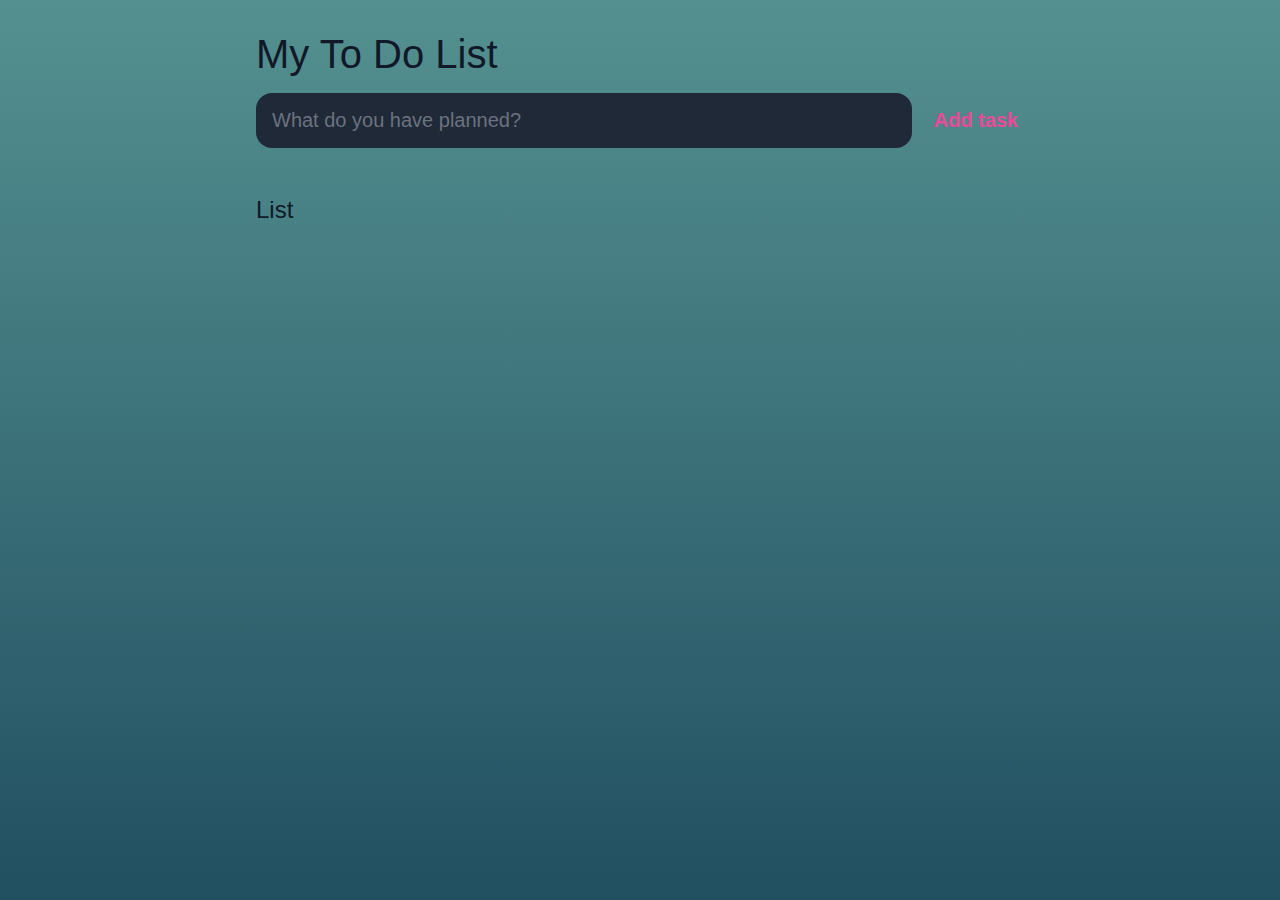
<file: Task 1/index.html>
<!DOCTYPE html>
<html lang="en">
<head>
    <meta charset="UTF-8">
    <meta http-equiv="X-UA-Compatible" content="IE=edge">
    <meta name="viewport" content="width=device-width, initial-scale=1.0">
    <title>My To Do List</title>

    <link rel="stylesheet" href="main.css">
</head>
<body>

    <header>
        <h1> My To Do List </h1>
        <form id="new-task-form">
            <input 
            type="text" 
            id="new-task-input" 
            placeholder="What do you have planned?">
            <input 
            type="submit"
            id="new-task-submit"
            value="Add task">
        </form>
    </header>

    <main>
        <section class="task-list">
            <h2>List</h2>

            <div id="tasks">
        
            </div>
        </section>
    </main>
    <script src="main.js"></script>
</body>
</html>
</file>
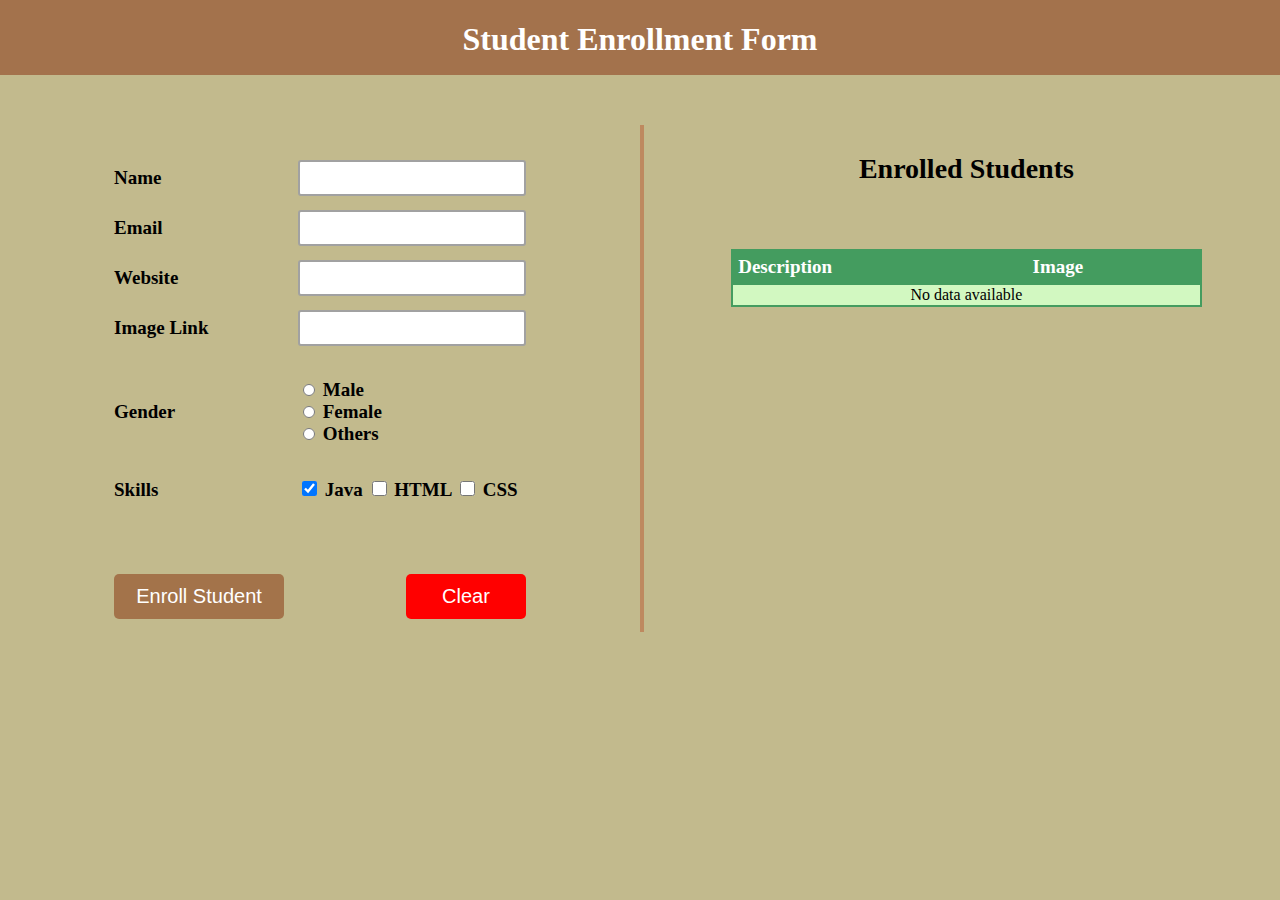
<file: Task 3/index.html>
<!DOCTYPE html>
<html lang="en">

<head>
    <meta charset="UTF-8">
    <meta http-equiv="X-UA-Compatible" content="IE=edge">
    <meta name="viewport" content="width=device-width, initial-scale=1.0">
    <title>Student Enrollment Form</title>

    <link rel="stylesheet" href="index.css">

</head>

<body>

    <div class="head">
        <h1>Student Enrollment Form</h1>
    </div>
    <div class="main">
        <div class="left-div">
            <form name="myform">
                <table class="tcenter">
                    <tr>
                        <td>Name</td>
                        <td><input type="text" id="name" autocomplete="off"></td>
                    </tr>
                    <tr>
                        <td>Email</td>
                        <td><input type="email" id="email" autocomplete="off"></td>
                    </tr>
                    <tr>
                        <td>Website</td>
                        <td><input type="url" id="web" autocomplete="off" ></td>
                    </tr>
                    <tr>
                        <td>Image Link</td>
                        <td><input type="url" id="image" autocomplete="off"></td>
                    </tr>
                    <tr class="skill">
                        <td>Gender</td>
                        <td>
                            <input type="radio" id="gen1" name="gender" value="Male">&nbsp;<label>Male</label><br>
                            <input type="radio" id="gen2" name="gender" value="Female">&nbsp;<label>Female</label><br>
                            <input type="radio" id="gen3" name="gender" value="others">&nbsp;<label>Others</label>

                        </td>
                    </tr>
                    <br>
                    <tr class="skill">
                        <td>Skills</td>
                        <td>
                            <input class="skill" type="checkbox" id="java" value="Java"
                                checked />&nbsp;<label>Java</label>
                            <input class="skill" type="checkbox" id="html" value="HTML">&nbsp;<label>HTML</label>
                            <input class="skill" type="checkbox" id="css" value="CSS">&nbsp;<label>CSS</label>
                        </td>
                    </tr>
                    <tr class="enroll">
                        <td><input type="button" name="submit" class="submit" id="submit" value="Enroll Student"
                                onclick="enroll()"></td>
                        <td><input type="reset" name="reset" class="reset" value="Clear"></td>
                    </tr>
                </table>
            </form>
        </div>
        <hr class="hrline">
        <div class="right-div" id="right-div">

            <p>Enrolled Students</p>

            <br><br>
            <table class="tab2" id="tab2">
                <thead id="th2">
                    <th>Description</th>
                    <th>Image</th>
                </thead>
                <tbody id="tb2">
                    <tr style="text-align: center;" id="empty">
                        <td colspan="2">No data available</td>
                    </tr>
                </tbody>
            </table>
        </div>
    </div>


    <script src="index.js"></script>

</body>

</html>
</file>
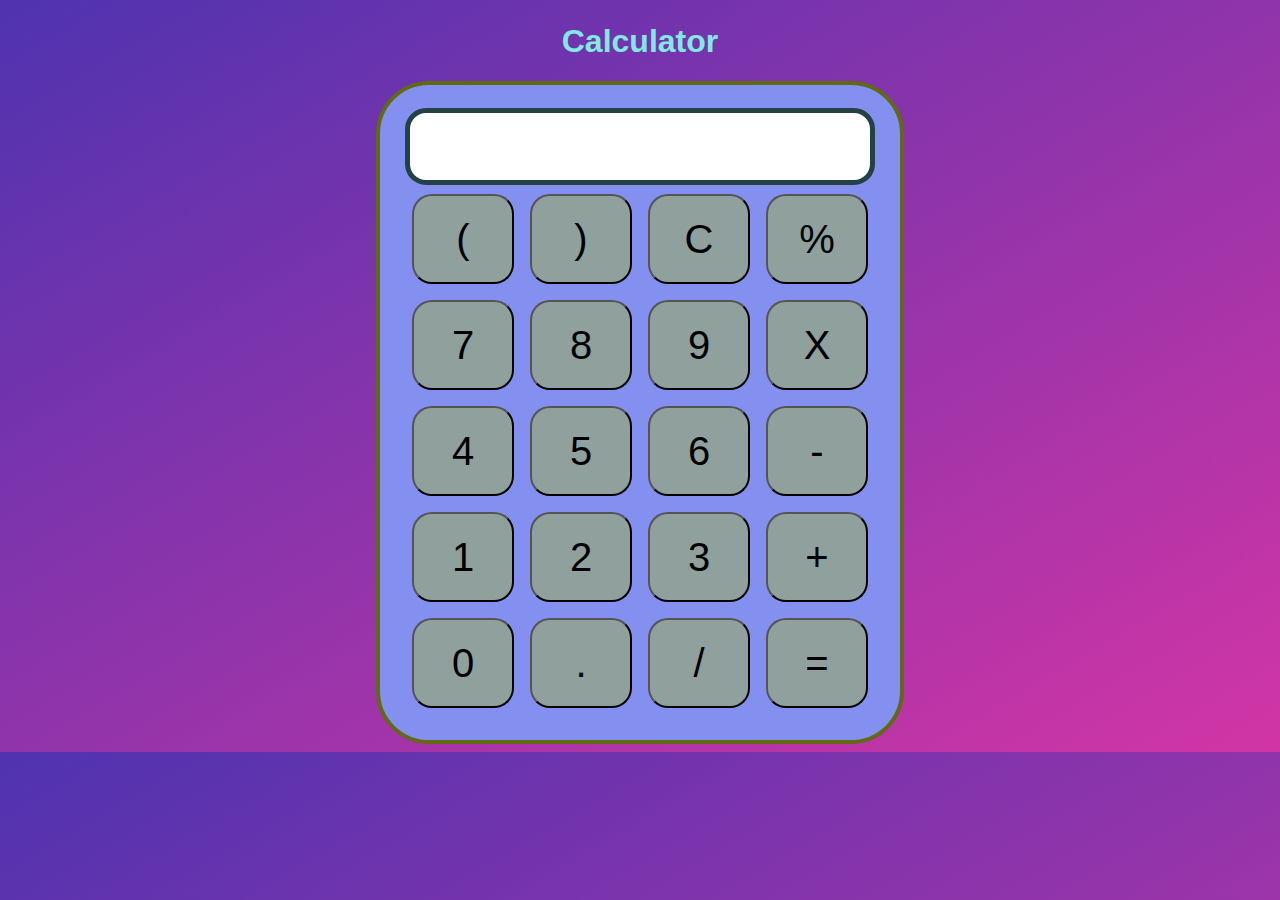
<file: Task 4/index.html>
<!DOCTYPE html>
<html lang="en">

<head>
    <meta charset="UTF-8">
    <meta name="viewport" content="width=device-width, initial-scale=1.0">
    <meta http-equiv="X-UA-Compatible" content="ie=edge">
    <link rel="stylesheet" href="styles.css">
    <title>Calculator</title>
</head>

<body>
    <div class="container">
        <h1>Calculator</h1>

        <div class="calculator">
            <input type="text" name="screen" id="screen">
            <table>
                <tr>
                    <td><button>(</button></td>
                    <td><button>)</button></td>
                    <td><button>C</button></td>
                    <td><button>%</button></td>
                </tr>
                <tr>
                    <td><button>7</button></td>
                    <td><button>8</button></td>
                    <td><button>9</button></td>
                    <td><button>X</button></td>
                </tr>
                <tr>
                    <td><button>4</button></td>
                    <td><button>5</button></td>
                    <td><button>6</button></td>
                    <td><button>-</button></td>
                </tr>
                <tr>
                    <td><button>1</button></td>
                    <td><button>2</button></td>
                    <td><button>3</button></td>
                    <td><button>+</button></td>
                </tr>
                <tr>
                    <td><button>0</button></td>
                    <td><button>.</button></td>
                    <td><button>/</button></td>
                    <td><button>=</button></td>
                </tr>
            </table>
        </div>
    </div>

</body>
<script src="index.js"></script>

</html>
</file>
<file: Task 1/main.css>
:root {
	--dark: #374151;
	--darker: #1F2937;
	--darkest: #111827;
	--grey: #6B7280;
	--pink: #EC4899;
	--purple: #8B5CF6;
	--light: #EEE;
}

* {
	margin: 0;
	box-sizing: border-box;
	font-family: "Fira sans", sans-serif;
}

body {
	display: flex;
	flex-direction: column;
	min-height: 100vh;
	color: #FFF;
	/*background-color: var(--dark);*/
    background: linear-gradient(to bottom, hsl(180, 26%, 45%) 0% , hwb(196 13% 62%) 100%);
}

header {
	padding: 2rem 1rem;
	max-width: 800px;
	width: 100%;
	margin: 0 auto;
}

header h1{ 
	font-size: 2.5rem;
	font-weight: 300;
	color: var(--darkest);
	margin-bottom: 1rem;
}

#new-task-form {
	display: flex;;
}

input, button {
	appearance: none;
	border: none;
	outline: none;
	background: none;
}

#new-task-input {
	flex: 1 1 0%;
	background-color: var(--darker);
	padding: 1rem;
	border-radius: 1rem;
	margin-right: 1rem;
	color: var(--light);
	font-size: 1.25rem;
}

#new-task-input::placeholder {
	color: var(--grey);
}

#new-task-submit {
	color: var(--pink);
	font-size: 1.25rem;
	font-weight: 700;
	cursor: pointer;
	
}

#new-task-submit:hover {
	opacity: 0.8;
}

#new-task-submit:active {
	opacity: 0.6;
}

main {
	flex: 1 1 0%;
	max-width: 800px;
	width: 100%;
	margin: 0 auto;
}

.task-list {
	padding: 1rem;
}

.task-list h2 {
	font-size: 1.5rem;
	font-weight: 300;
	color: var(--darkest);
	margin-bottom: 1rem;
}

#tasks .task {
	display: flex;
	justify-content: space-between;
	background-color: var(--darkest);
	padding: 1rem;
	border-radius: 1rem;
	margin-bottom: 1rem;
}

.task .content {
	flex: 1 1 0%;
}

.task .content .text {
	color: var(--light);
	font-size: 1.125rem;
	width: 100%;
	display: block;
	transition: 0.4s;
}

.task .content .text:not(:read-only) {
	color: var(--pink);
}

.task .actions {
	display: flex;
	margin: 0 -0.5rem;
}

.task .actions button {
	cursor: pointer;
	margin: 0 0.5rem;
	font-size: 1.125rem;
	font-weight: 700;
	text-transform: uppercase;
	transition: 0.4s;
}

.task .actions button:hover {
	opacity: 0.8;
}

.task .actions button:active {
	opacity: 0.6;
}

.task .actions .edit {
	background-image: linear-gradient(to right, var(--pink), var(--purple));
	-webkit-background-clip: text;
	-webkit-text-fill-color: transparent;
}

.task .actions .delete {
	color: crimson; 
}
</file>
<file: Task 3/index.css>
body {
    margin: 0 auto;
    padding: 0;
    background-color: #afa56bc4;

}

.head {
    background: #a16f49f5;
    width: 100%;
    height: 75px;
    color: white;  
    display: flex;
    justify-content: center;
    text-align: center;
}

.main {
    width: 100%;
    float: left;
    margin-top: 50px;
    
}

.left-div {
    width: 50%;
    float: left;
    border-right: 4px solid #bd875df5;
    font-family:Cambria, Cochin, Georgia, Times, 'Times New Roman', serif;
    font-weight: 600;
    font-size: 19px;
}

.right-div {
    width: 49%;
    float: right;
}

.right-div p{
    justify-content: center;
    text-align: center;
    font-size: 28px;
    font-weight: 600;
}

table {
    width: 50%;
}

table,tr,td {
    border: 5px solid transparent;
}

tr td:nth-child(1){
    width: 25%;
}

input[type='radio']{
    width: 12px;
    height: 12px;
    border-radius: 15px;
    position: relative;
    background-color: #d1d3d1;
    content: '';
    display: inline-block;
  
}

input[type='checkbox']{
    width: 15px;
    height: 15px;
}

.submit{
    width: 170px;
    height: 45px;
    font-size: 20px;
    border: 0px;
    background-color: rgb(163, 115, 74);
    color: white;
    border-radius: 5px;
    cursor: pointer;
    margin-top: 40px;
}

.submit:hover{
    background: rgb(66, 141, 79);
    color: black;
}

.reset{
     width: 120px;
    height: 45px;
    font-size: 20px;
    border: 0px;
    background-color: red;
    color: white;
    border-radius: 5px;
    cursor: pointer;
    float: right;
    margin-top: 40px;
}

.reset:hover{
    background: rgb(175, 30, 30);
}

.enroll td {
    padding-top: 20px;
}

input[type='text'],input[type='email'],input[type='url']{
    outline: none;
    border: 2px solid #a1a1a1;
    border-radius: 3px;
    height: 30px;
    width: 220px;
    font-size: 14px;
}

.skill td {
    padding-top: 20px;
}

.tab2,.tab2 th,.tab2 td,.tab2 tr{
    border: 2px solid rgb(68, 156, 95);
    border-collapse: collapse;
}

thead{
    text-align: left;
    background-color: rgb(68, 156, 95);
    color: white;
    font-size: 19px;
}

#tab2,#th2,#tb2{
    text-align: left;
}

#th2 th{
    padding: 5px;
}
#tb2>tr td:nth-child(1){
    width: 75%;
}

#tb2>tr td:nth-child(2){
     width: 25%;
}

#tab2{
    margin: 0 auto;
    width: 75%;
    white-space: pre;
    margin-bottom: 15px;
    background-color: rgb(210, 248, 193);
}

.tcenter{
    margin: 0 auto;
}

.hrline{
    display: none;
}

@media (max-width: 1000px){
    .left-div,.right-div{
        width: 100%;
     }
    .tcenter{
        margin: 0 auto;
    }
    .hrline{
        display: block;
        height: 3px;
        outline: none;
    }
}
</file>
<file: Task 4/styles.css>
body {
    background-image: linear-gradient(to bottom right,rgba(79,51,176,1),rgba(210,53,165));
}
.container {
    text-align: center;
    margin-top: 23px
}

table {
    margin: auto;
}

input {
    border-radius: 21px;
    border: 5px solid #244246;
    font-size: 34px;
    height: 65px;
    width: 456px;
}

button {
    border-radius: 20px;
    font-size: 40px;
    background: #8fa09d;
    width: 102px;
    height: 90px;
    margin: 6px;
    cursor: pointer;
    transition: all 200ms ease;

}

button:hover {
    transform: scale(1.1);
    background-color: gold;
}

button#equal {
    height: 130px;
}

.calculator {
    border: 4px solid #626913;
    background-color: #8390ef;
    padding: 23px;
    border-radius: 53px;
    display: inline-block;
}

h1 {
    font-size: 100 px ;
    font-family: 'Gill Sans', 'Gill Sans MT', Calibri, 'Trebuchet MS', sans-serif;
    color: #82e9e2;
    
}
</file>
